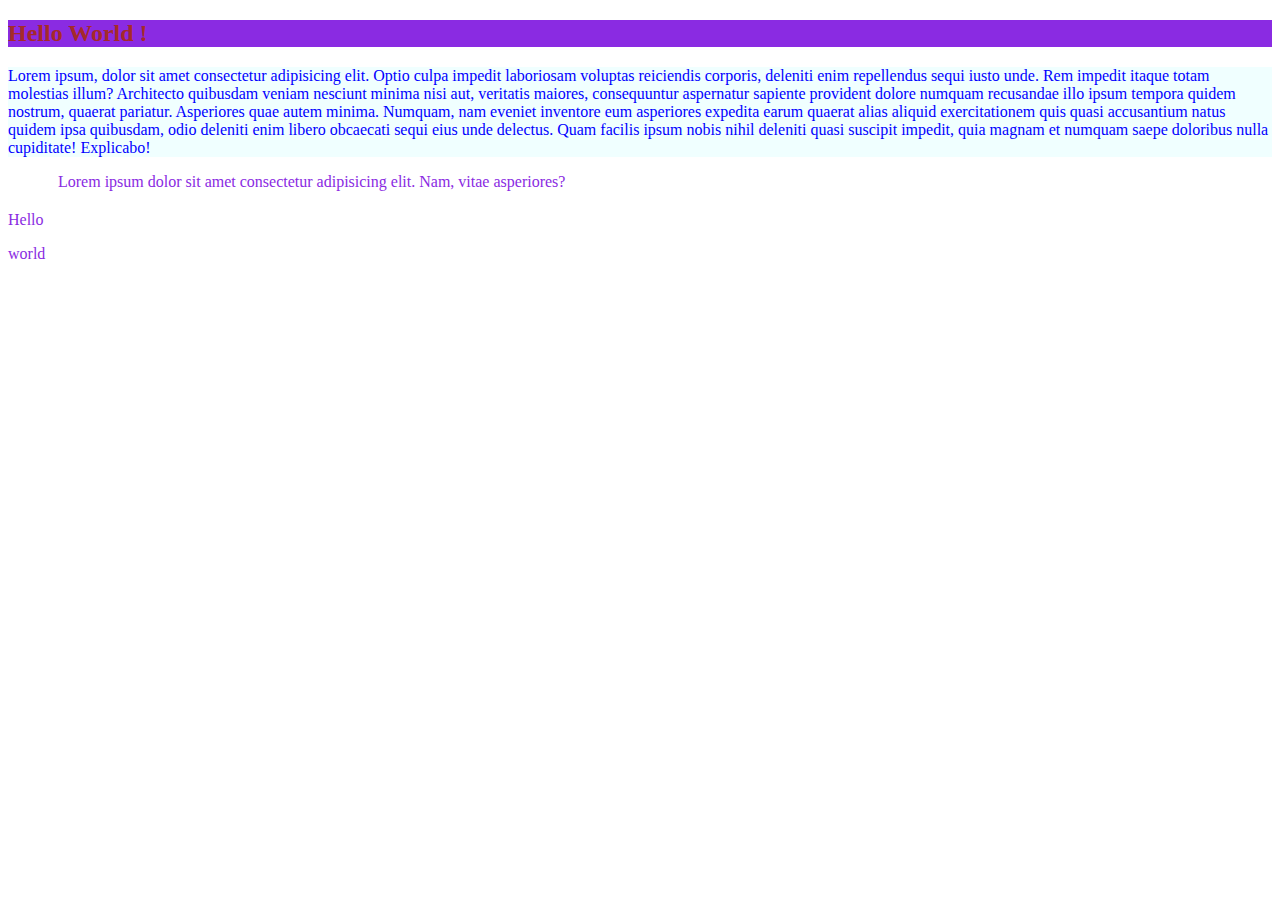
<file: Pertemuan_1/Code/index.html>
<!DOCTYPE html>
<html lang="en">
  <head>
    <meta charset="UTF-8" />
    <meta http-equiv="X-UA-Compatible" content="IE=edge" />
    <meta name="viewport" content="width=device-width, initial-scale=1.0" />
    <link rel="stylesheet" href="style.css">
    <title>Pertemuan 1</title>
    <style type="text/css">
      #title {
        color: brown;
      }

      * {
        color: blueviolet;
      }


    </style>
  </head>
  <body>
    <div>
      <h2 id="title" style="background-color: blueviolet">Hello World !</h2>
      <p style="color: blue; background-color: azure">
        Lorem ipsum, dolor sit amet consectetur adipisicing elit. Optio culpa
        impedit laboriosam voluptas reiciendis corporis, deleniti enim
        repellendus sequi iusto unde. Rem impedit itaque totam molestias illum?
        Architecto quibusdam veniam nesciunt minima nisi aut, veritatis maiores,
        consequuntur aspernatur sapiente provident dolore numquam recusandae
        illo ipsum tempora quidem nostrum, quaerat pariatur. Asperiores quae
        autem minima. Numquam, nam eveniet inventore eum asperiores expedita
        earum quaerat alias aliquid exercitationem quis quasi accusantium natus
        quidem ipsa quibusdam, odio deleniti enim libero obcaecati sequi eius
        unde delectus. Quam facilis ipsum nobis nihil deleniti quasi suscipit
        impedit, quia magnam et numquam saepe doloribus nulla cupiditate!
        Explicabo!
      </p>
      <p class="text">
        Lorem ipsum dolor sit amet consectetur adipisicing elit. Nam, vitae
        asperiores?
      </p>

      <p>Hello</p>
      <p>world</p>
    </div>
  </body>
</html>
</file>
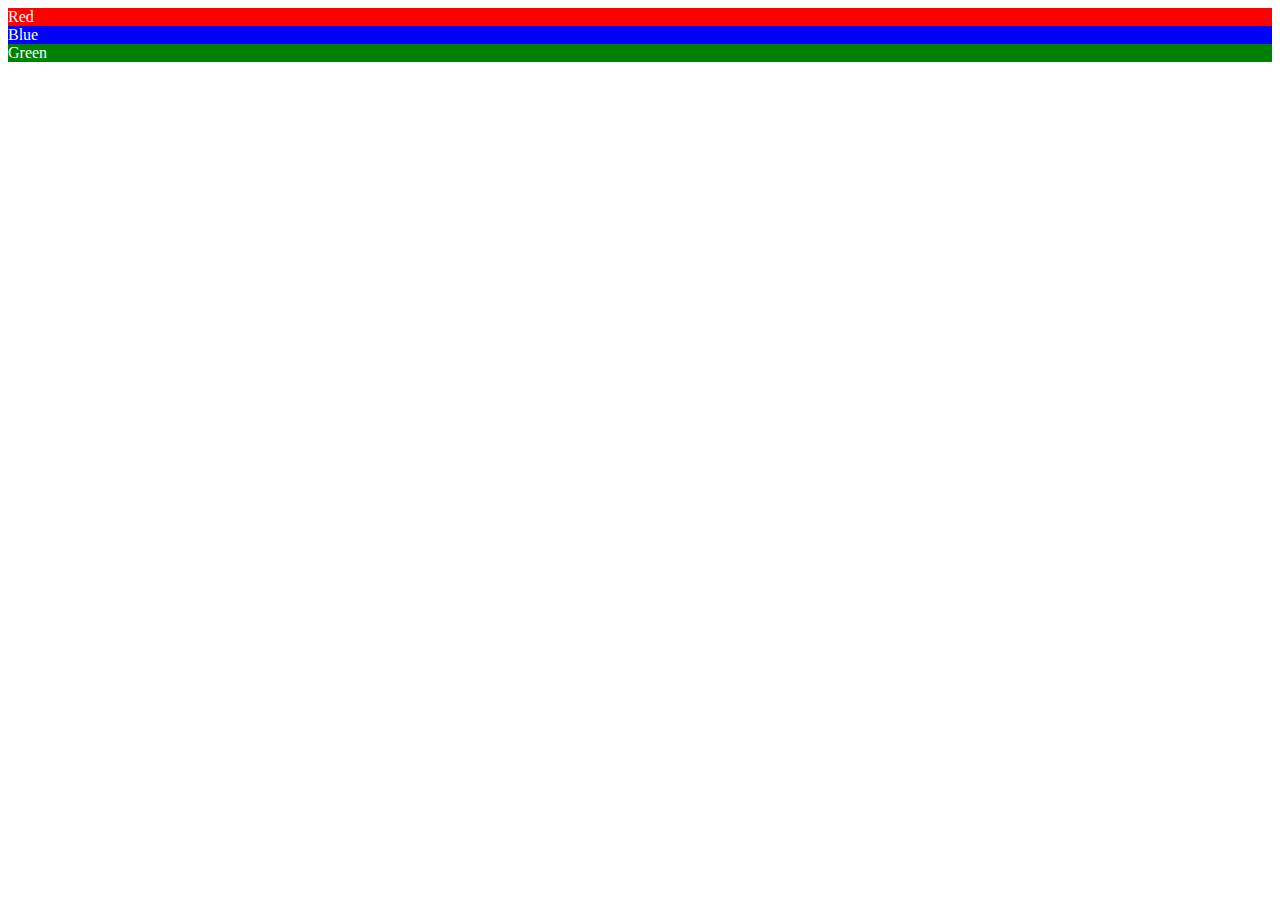
<file: Pertemuan_1/Code/positioning.html>
<!DOCTYPE html>
<html lang="en">
<head>
    <meta charset="UTF-8">
    <meta http-equiv="X-UA-Compatible" content="IE=edge">
    <meta name="viewport" content="width=device-width, initial-scale=1.0">
    <title>Positioning</title>
    <style type="text/css">
        * {
            color: white;
        }
        /* body {
            height: 1000px;
        } */
        #red {
            background-color: red;
        }
        #blue {
            background-color: blue;
            /* top: 10px;
            left: 20px; */
        }
        #green {
            background-color: green;
        }
    </style>
</head>
<body>
    <div id="red">Red</div>
    <div id="blue">Blue</div>
    <div id="green">Green</div>
</body>
</html>
</file>
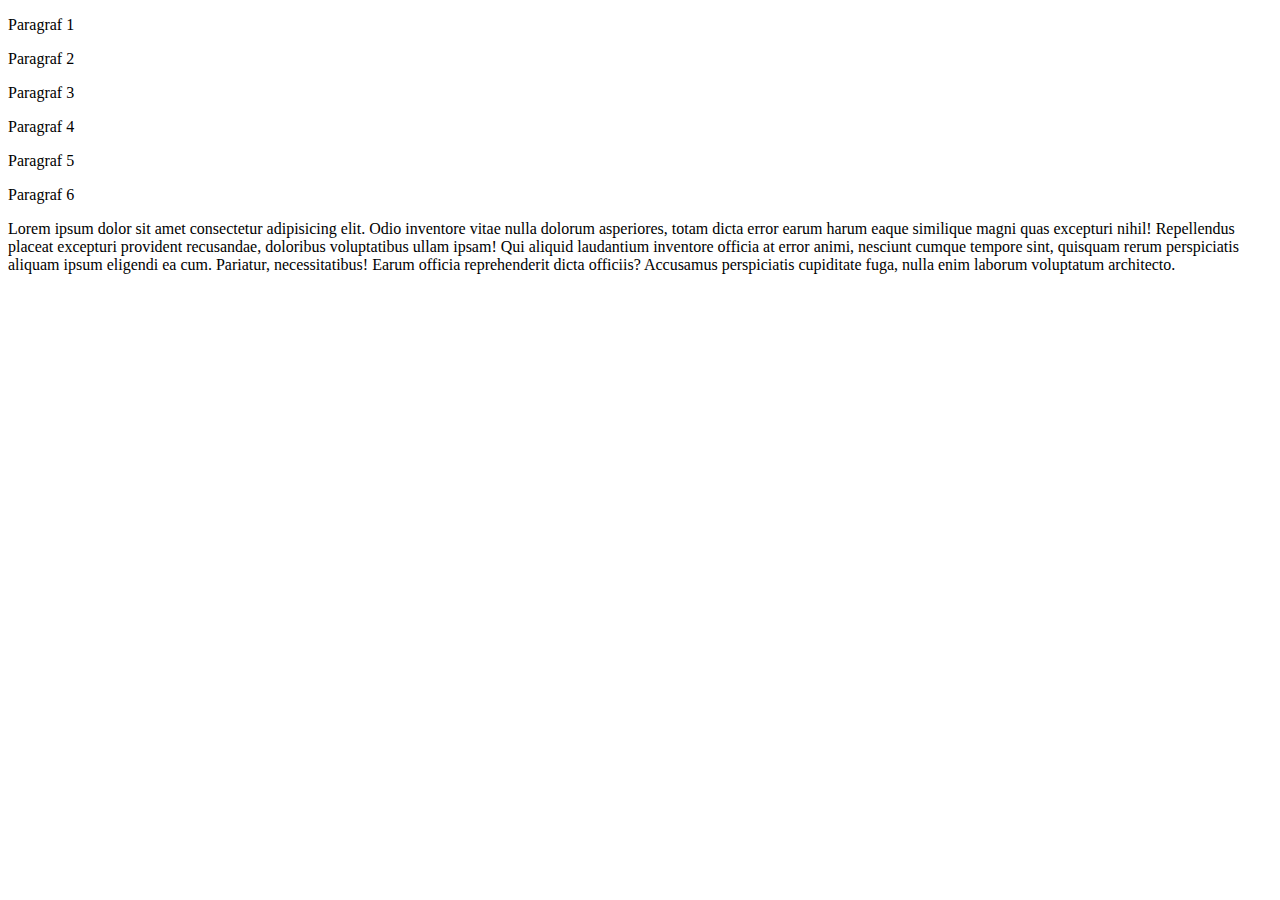
<file: Pertemuan_1/Code/selector.html>
<!DOCTYPE html>
<html lang="en">
  <head>
    <meta charset="UTF-8" />
    <meta http-equiv="X-UA-Compatible" content="IE=edge" />
    <meta name="viewport" content="width=device-width, initial-scale=1.0" />
    <title>Selector</title>

    <style type="text/css">
      /* Descendant Selector */
      /* div p {
        background-color: aquamarine;
      } */

      /* Child Selector */
      /* div > p 
      {
          background-color: crimson;
      } */
      /* Adjacent Selector */
      /* div + p 
      {
          background-color: gold;
      } */
      /* General Sibling selector  */
      /* div ~ p 
      {
          background-color: darksalmon;
      } */


    </style>
  </head>
  <body>
    <div>
      <p>Paragraf 1</p>
      <p>Paragraf 2</p>
      <p>Paragraf 3</p>
      <span><p>Paragraf 4</p></span>
    </div>
    <p>Paragraf 5</p>
    <p>Paragraf 6</p>
    <p id="about">
      Lorem ipsum dolor sit amet consectetur adipisicing elit. Odio inventore
      vitae nulla dolorum asperiores, totam dicta error earum harum eaque
      similique magni quas excepturi nihil! Repellendus placeat excepturi
      provident recusandae, doloribus voluptatibus ullam ipsam! Qui aliquid
      laudantium inventore officia at error animi, nesciunt cumque tempore sint,
      quisquam rerum perspiciatis aliquam ipsum eligendi ea cum. Pariatur,
      necessitatibus! Earum officia reprehenderit dicta officiis? Accusamus
      perspiciatis cupiditate fuga, nulla enim laborum voluptatum architecto.
    </p>
  </body>
</html>
</file>
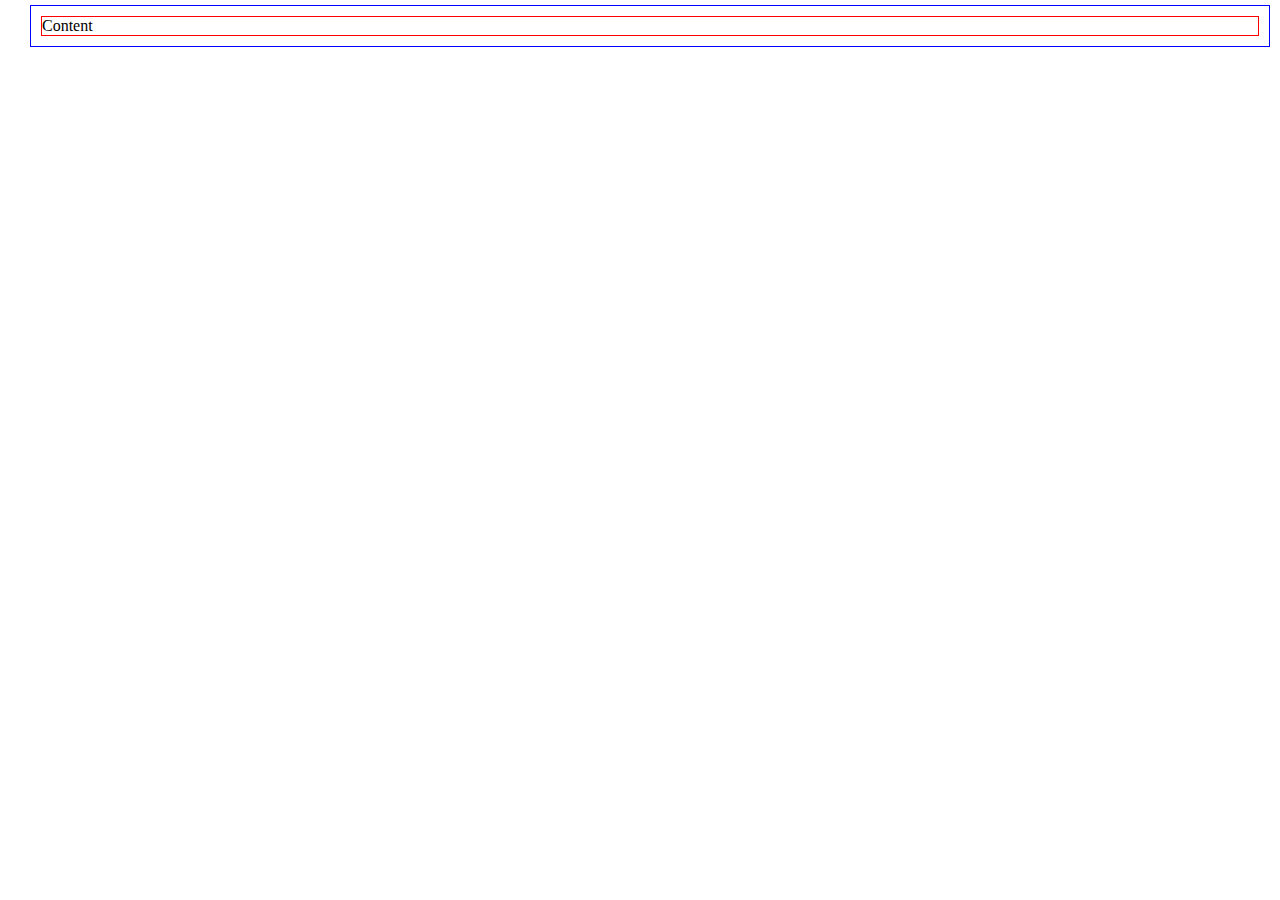
<file: Pertemuan_1/Code/spacing.html>
<!DOCTYPE html>
<html lang="en">
<head>
    <meta charset="UTF-8">
    <meta http-equiv="X-UA-Compatible" content="IE=edge">
    <meta name="viewport" content="width=device-width, initial-scale=1.0">
    <title>Main Concept CSS</title>
    <style type="text/css">
        * {
            margin: 0px;
            padding: 0px;
        }
        .container1 {
            margin: 5px 10px 20px 30px;
            border: 1px blue solid;
        }
        .container2 {
            border: 1px red solid;
            margin: 10px;
        }
    </style>
</head>
<body>
    <div class="container1">
        <div class="container2">
            <p>
                Content
            </p>
        </div>
    </div>
</body>
</html>
</file>
<file: Pertemuan_1/Code/style.css>
.text{
    margin: 10px 10px 20px 50px;    
}

/* Satuan CSS */
/* 
    - 
*/
</file>
